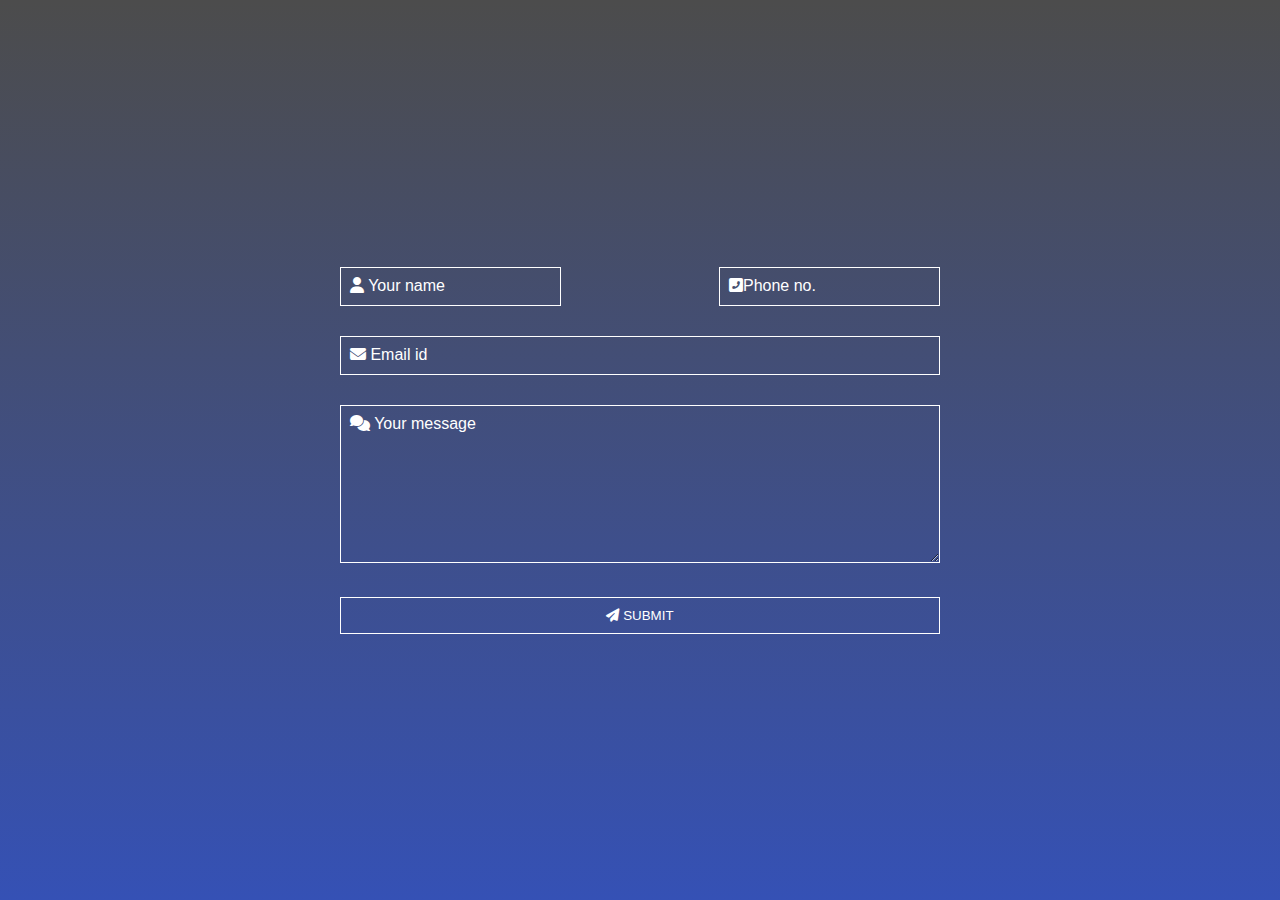
<file: HTML TASK/contact formQ3/index.html>
<!DOCTYPE html>
<html lang="en">
<head>
    <meta charset="UTF-8">
    <meta http-equiv="X-UA-Compatible" content="IE=edge">
    <meta name="viewport" content="width=device-width, initial-scale=1.0">
    <title>Document</title>
    <link rel="stylesheet"  href="style.css"/>
    <link rel="stylesheet" href="https://cdnjs.cloudflare.com/ajax/libs/font-awesome/6.1.1/css/all.min.css">
</head>
<body>
    <div class="hero">
        <form>
            <div class="row">
                <div class=input-group>
                    <input type="text" id="name" required>
                    <label for="name"><i class="fa-solid fa-user"></i> Your name</label>
                    </div>
                    <div class=input-group>
                        <input type="text" id="number" required>
                        <label for="number"><i class="fa-solid fa-phone-square-alt"></i>Phone no.</label>
                    </div>
                </div>
           
            <div class=input-group>
                <input type="text" id="email" required>
                <label for="email"><i class="fa-solid fa-envelope"></i> Email id</label>
            </div>
            <div class=input-group>
               <textarea id="message" rows="8" required></textarea>
                <label for="message"><i class="fa-solid fa-comments"></i> Your message</label>
            </div>
            <button class="sumbit"><i class="fa-solid fa-paper-plane"></i> SUBMIT</button>
        </form>

    </div>
    
</body>
</html>
</file>
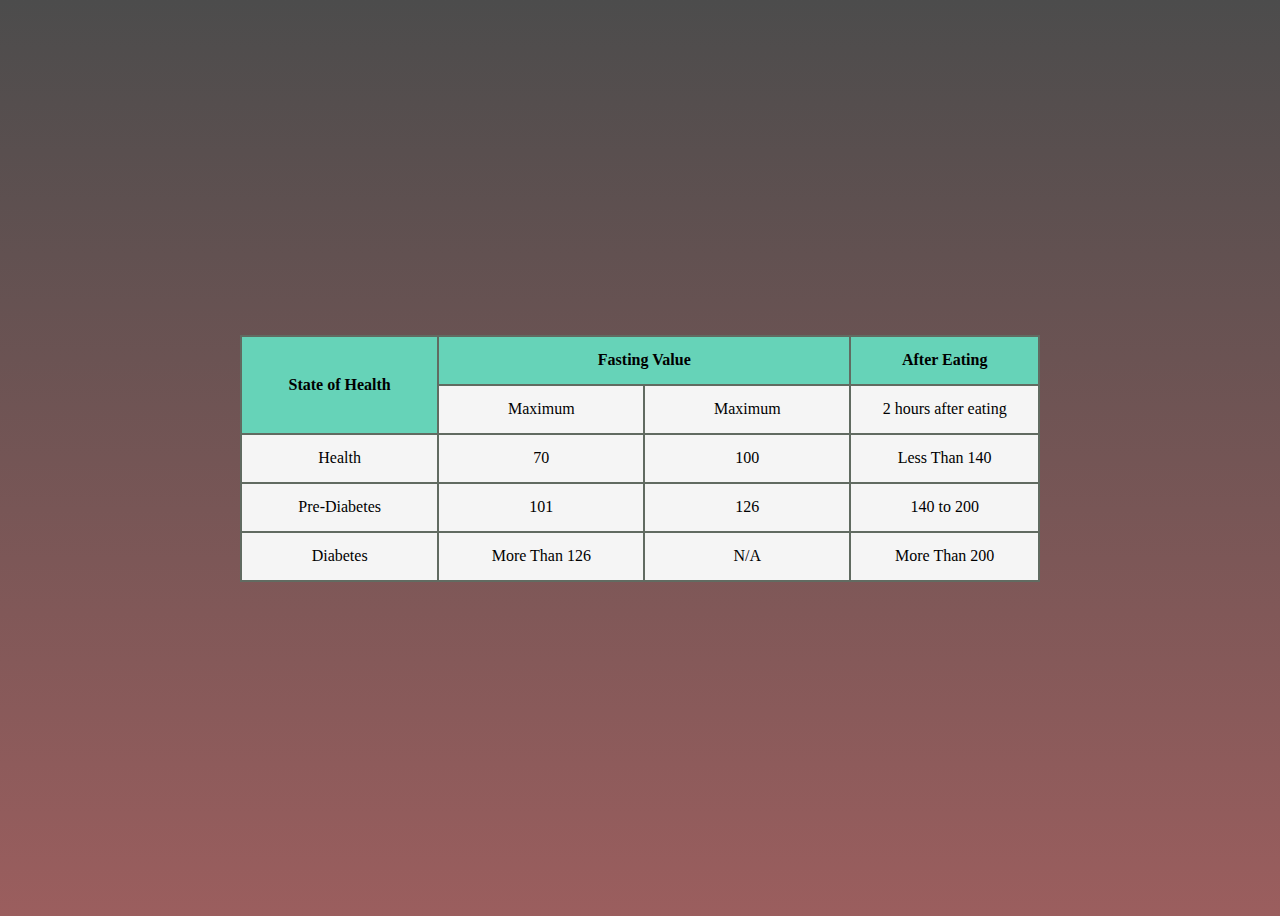
<file: HTML TASK/Health chartQ8/index.html>
<!DOCTYPE html>
<html lang="en">
<head>
    <meta charset="UTF-8">
    <meta http-equiv="X-UA-Compatible" content="IE=edge">
    <meta name="viewport" content="width=device-width, initial-scale=1.0">
    <title>Table</title>
     <link rel="stylesheet" type="text/css" href="style.css">
</head>
<body >
    <div class="container">
    <table >
        <tr>
            <th rowspan="2"  >State of Health</th>
            <th colspan="2">Fasting Value</th>
            <th>After Eating</th>
        </tr>
        <tr style="text-align: center;">
            <td >Maximum</td>
            <td>Maximum</td>
            <td>2 hours after eating</td>
        </tr>
        <tr style="text-align: center;">
            <td >Health</td>
            <td>70</td>
            <td>100</td>
            <td>Less Than 140</td>
        </tr>
        <tr style="text-align: center;">
            <td >Pre-Diabetes</td>
            <td>101</td>
            <td>126</td>
            <td>140 to 200</td>
        </tr>
        <tr style="text-align: center;">
            <td >Diabetes</td>
            <td>More Than 126</td>
            <td>N/A</td>
            <td>More Than 200</td>
        </tr>
    </table>
</div>
</body>
</html>
</file>
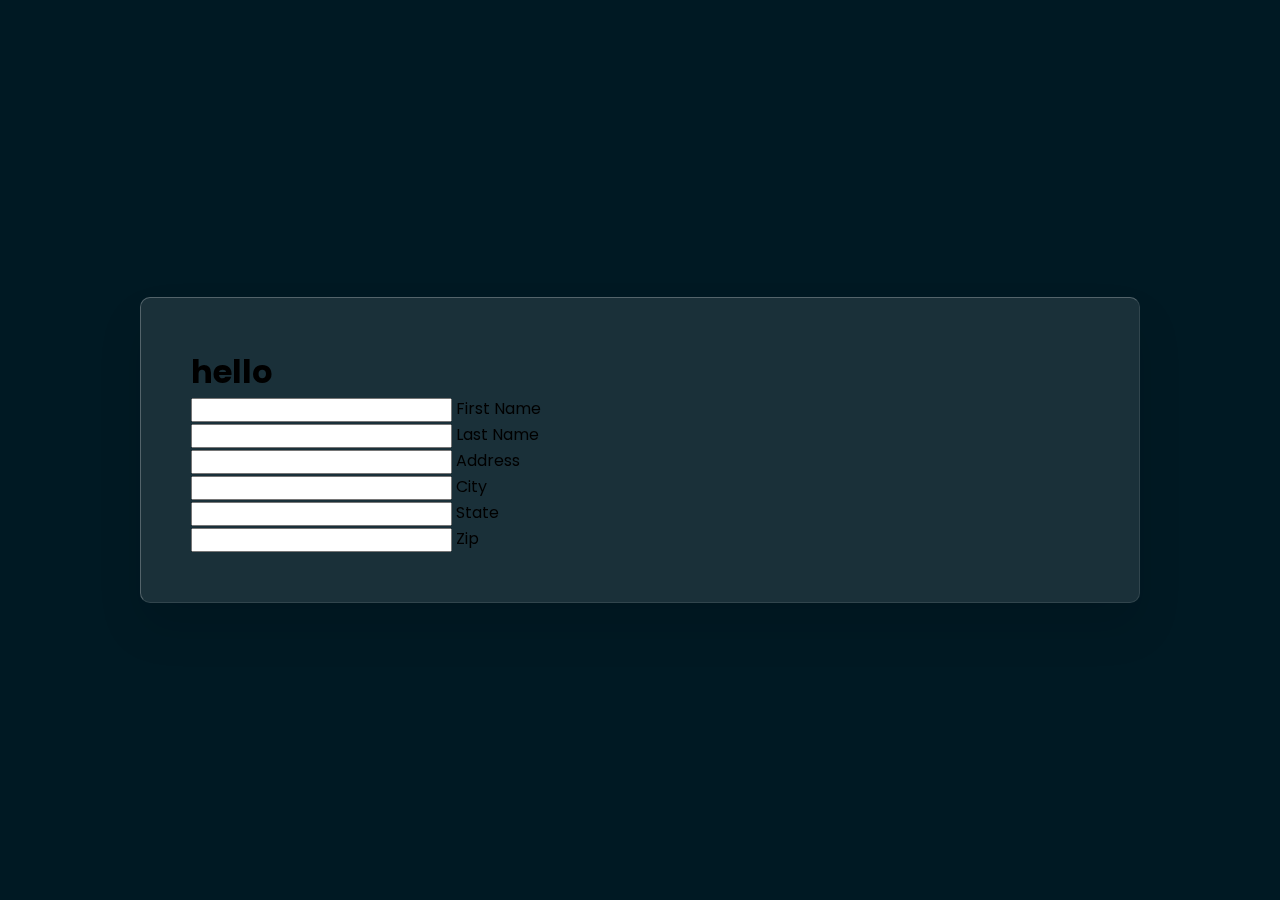
<file: HTML TASK/New folder/index.html>
<!DOCTYPE html>
<html lang="en">
<head>
    <meta charset="UTF-8">
    <meta http-equiv="X-UA-Compatible" content="IE=edge">
    <meta name="viewport" content="width=device-width, initial-scale=1.0">
    <title>Document</title>
    <link rel="stylesheet"  href="style.css"/>
</head>
<body>
   <section>
    <div class="container">
        <h1> hello</h1>
     <div class =" row100">

         <div class="col">
             <div class="inputbox">
                 <input type="text" name=" " required="required">
                 <span class="text" >First Name</span>
                 <span class="line"></span>
             </div>

             <div class="col">
                <div class="inputbox">
                    <input type="text" name=" " required="required">
                    <span class="text" >Last Name</span>
                    <span class="line"></span>
                </div>
         </div>
     </div>

     <div class =" row100">

        <div class="col">
            <div class="inputbox">
                <input type="text" name=" " required="required">
                <span class="text" >Address</span>
                <span class="line"></span>
            </div>

        </div>

     <div class =" row100">

        <div class="col">
            <div class="inputbox">
                <input type="text" name=" " required="required">
                <span class="text" >City</span>
                <span class="line"></span>
            </div>

            <div class="col">
               <div class="inputbox">
                   <input type="text" name=" " required="required">
                   <span class="text" >State</span>
                   <span class="line"></span>
               </div>
        </div>
        <div class="col">
            <div class="inputbox">
                <input type="text" name=" " required="required">
                <span class="text" >Zip</span>
                <span class="line"></span>
            </div>
     </div>
    </div>  
</div>
   </section>
    
</body>
</html>
</file>
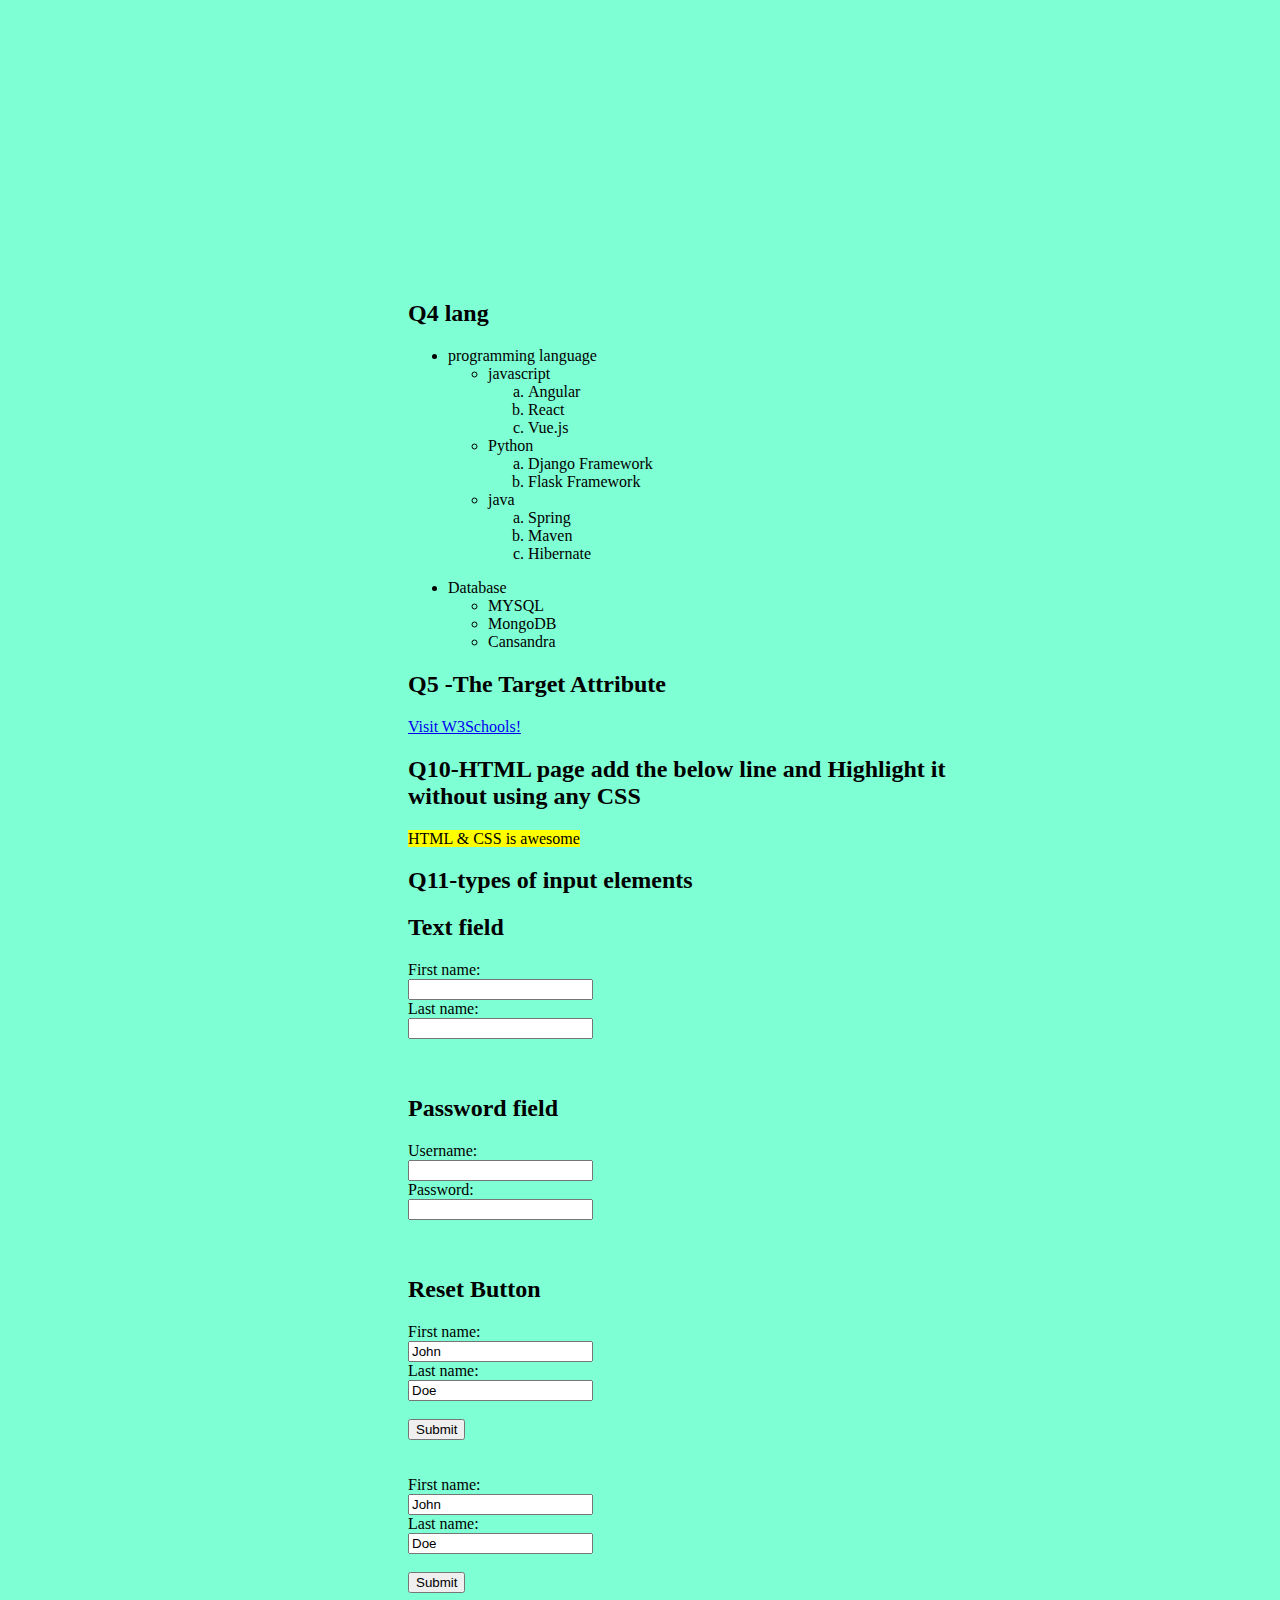
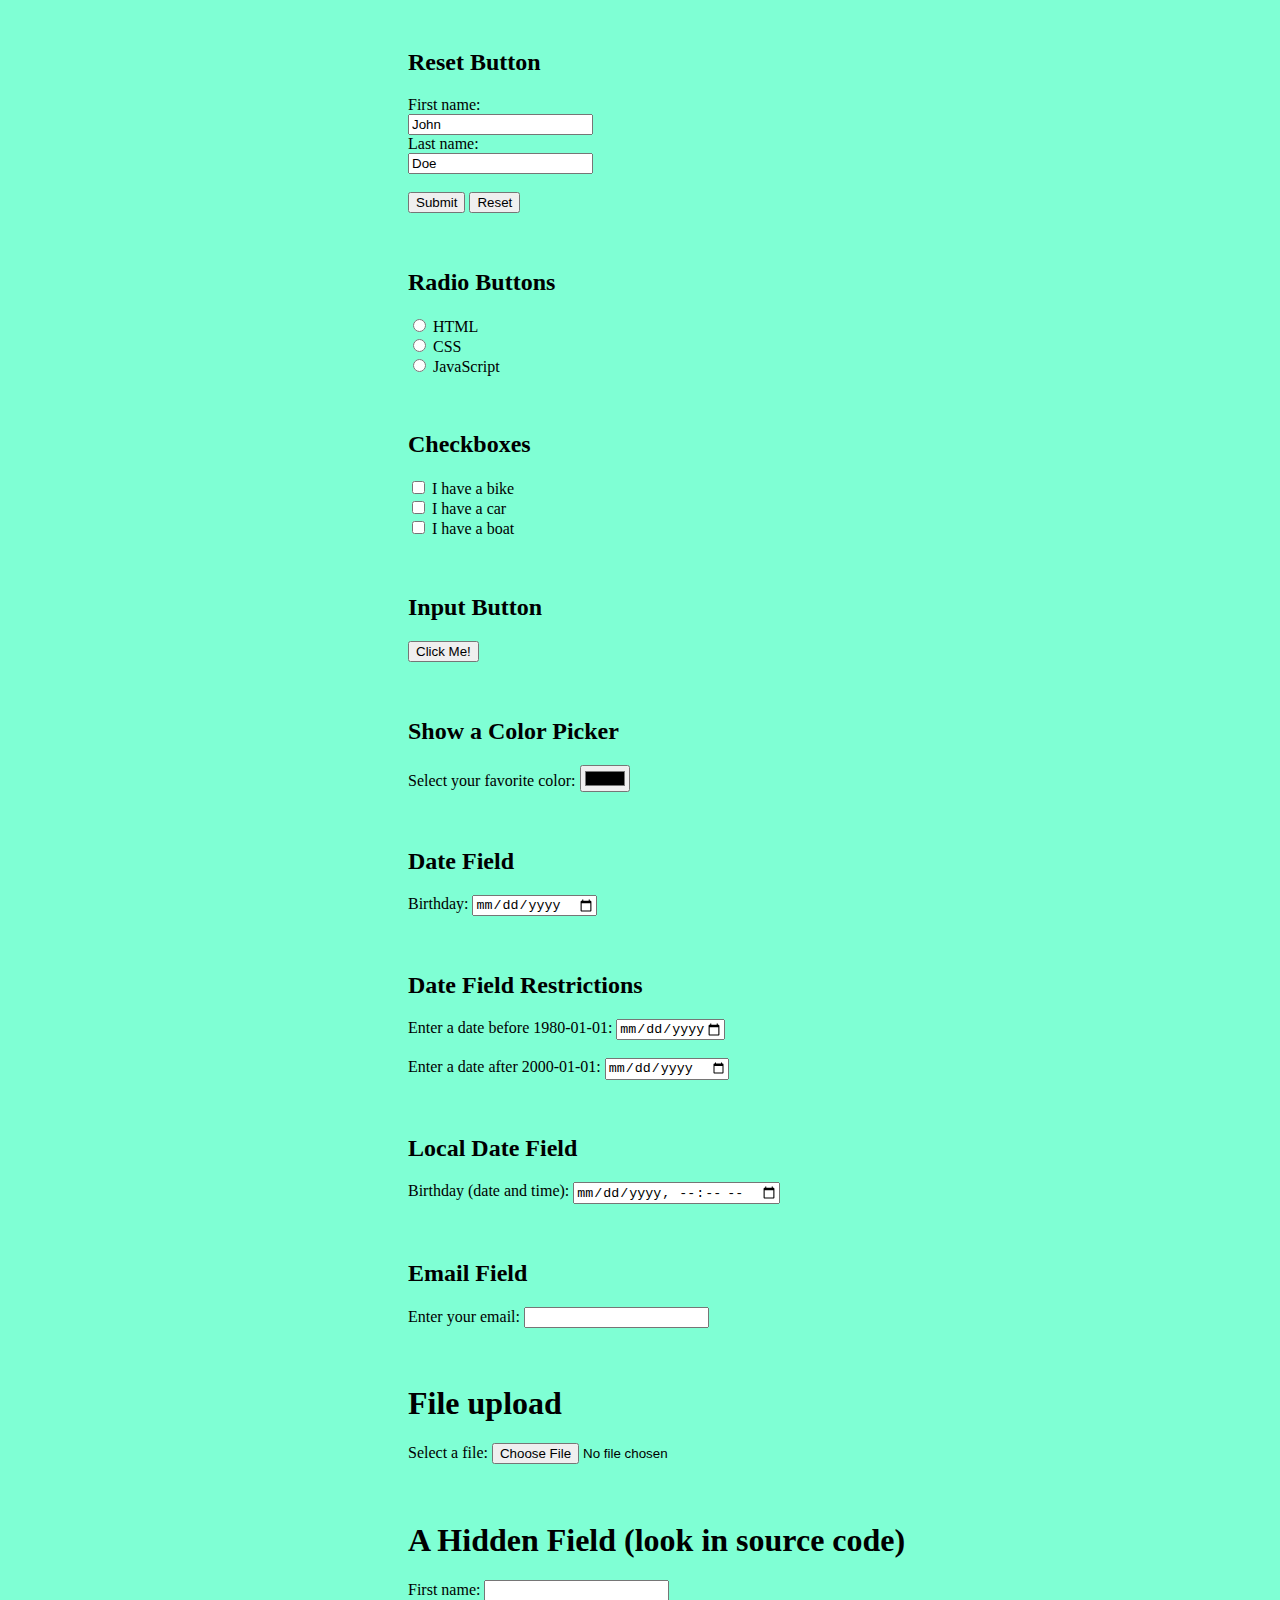
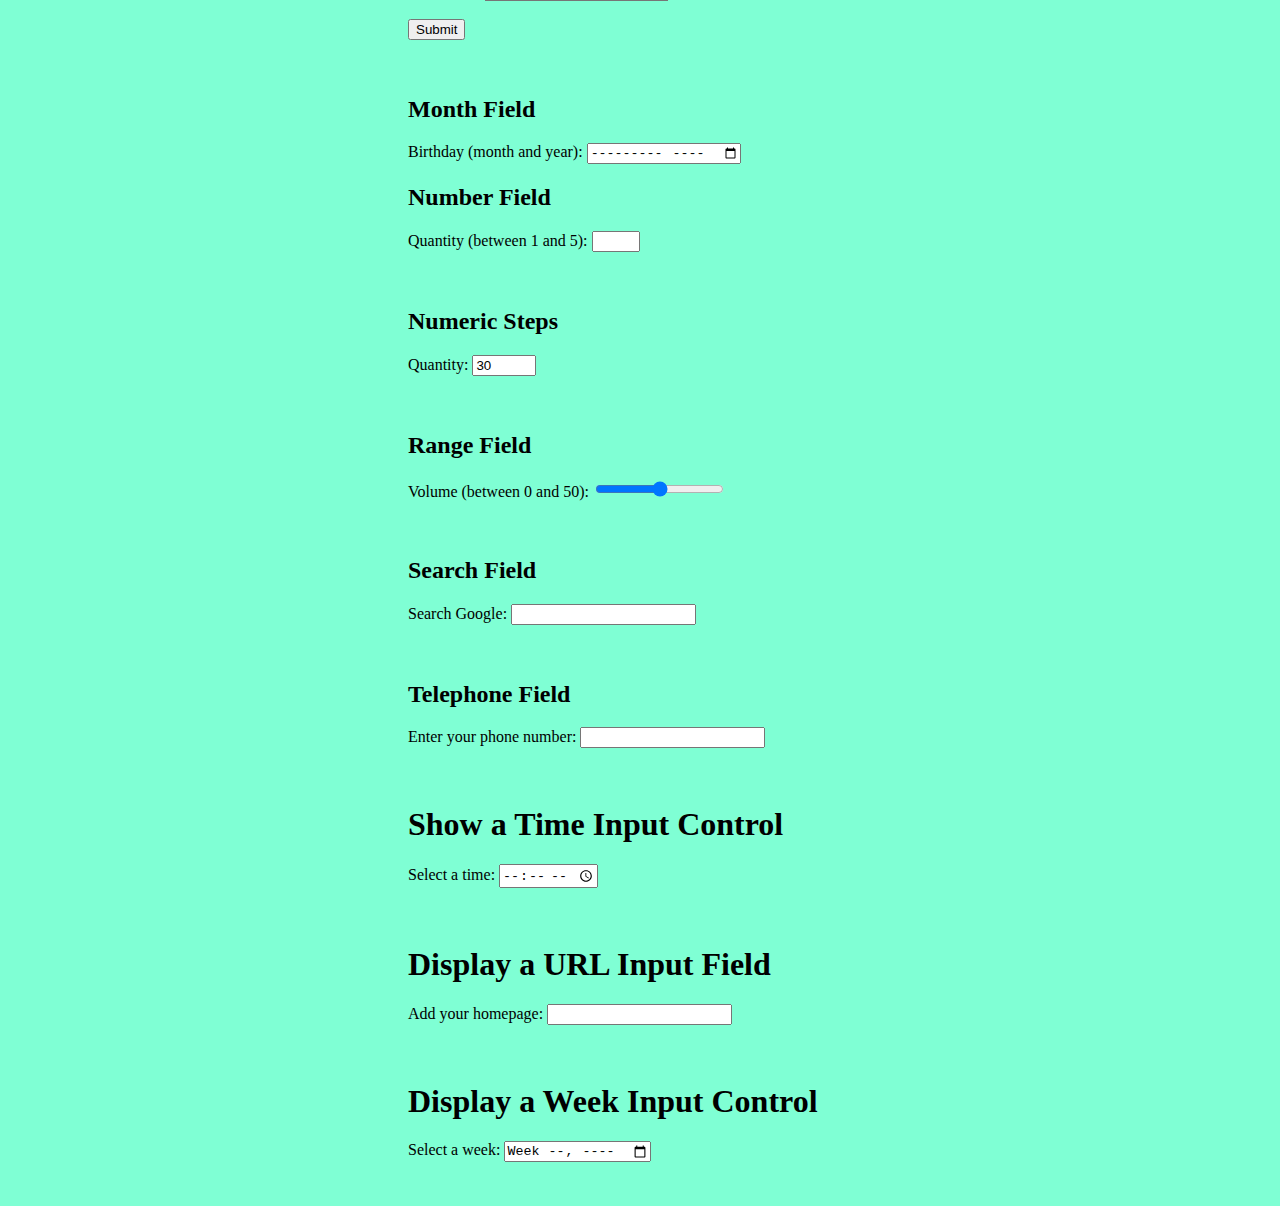
<file: HTML TASK/Q4,5,10,11/index.html>
<!DOCTYPE html>
<html lang="en">
<head>
    <meta charset="UTF-8">
    <meta http-equiv="X-UA-Compatible" content="IE=edge">
    <meta name="viewport" content="width=device-width, initial-scale=1.0">
    <title>Document</title>
    <style>
        .container{
           margin: 300px 300px 0px 400px;

        }
        body{
            background-color: aquamarine;
        }
    </style>
    
</head>
<body>
    <div class="container">
   <div class="lang">
       <h2>Q4 lang</h2>
    <ul>
        <li>programming language</li>
          <ul style="list-style-type:circle;">
              <li>javascript</li>
              <ol style="list-style-type: lower-alpha;">
                  <li>Angular</li>
                  <li>React</li>
                  <li>Vue.js</li>
              </ol>
          </ul>
          <ul style="list-style-type:circle;">
            <li>Python</li>
            <ol style="list-style-type: lower-alpha;">
                <li>Django Framework</li>
                <li>Flask Framework</li>
            </ol>
          </ul>
          <ul style="list-style-type:circle;">
            <li>java</li>
            <ol style="list-style-type: lower-alpha;">
                <li>Spring</li>
                <li>Maven</li>
                <li>Hibernate</li>
            </ol>
          </ul>    
        </ul>
     
      </ul> 
      <ul>
        <li>Database</li>
        <ul style="list-style-type:circle;">
            <li>MYSQL</li>
            <li>MongoDB</li>
            <LI>Cansandra</LI>
       
        
    </ul> 

    <!-- Q5 answer -->
      
   </div>
   <div class="href">
       <h2> Q5 -The Target Attribute</h2>
       <a href="https://www.w3schools.com/" target="_blank">Visit W3Schools!</a> 
   </div>

    <!--Q-10  -->
   <div class="h-without css">
      <p>
          <h2>Q10-HTML page add the below line and Highlight it without using any CSS</h2>
         <mark>HTML & CSS is awesome</mark> 
      </p>
   </div>

   <!-- Q11 -->
   <div class=" contain all types of input elements">
       <h2>Q11-types of input elements</h2>
       <div class="form-group1">
        <h2>Text field</h2>
        <form>
            <label for="fname">First name:</label><br>
            <input type="text" id="fname" name="fname"><br>
            <label for="lname">Last name:</label><br>
            <input type="text" id="lname" name="lname">
        </form>
       </div><br><br>
       <div class="form-group2">
        <h2>Password field</h2>
        <form>
            <label for="username">Username:</label><br>
            <input type="text" id="username" name="username"><br>
            <label for="pwd">Password:</label><br>
            <input type="password" id="pwd" name="pwd">
          </form>

       </div><br><br>
       <div class="form-group3">
        <h2>Reset Button</h2>
        <form action="/action_page.php">
            <label for="fname">First name:</label><br>
            <input type="text" id="fname" name="fname" value="John"><br>
            <label for="lname">Last name:</label><br>
            <input type="text" id="lname" name="lname" value="Doe"><br><br>
            <input type="submit" value="Submit">
          </form>
           
    </div><br><br>
    <div class="form-group4">
        
        <form action="/action_page.php">
            <label for="fname">First name:</label><br>
            <input type="text" id="fname" name="fname" value="John"><br>
            <label for="lname">Last name:</label><br>
            <input type="text" id="lname" name="lname" value="Doe"><br><br>
            <input type="submit">
          </form>
           
    </div><br><br>
    <div class="form-group5">
        <h2>Reset Button</h2>
        <form action="/action_page.php">
            <label for="fname">First name:</label><br>
            <input type="text" id="fname" name="fname" value="John"><br>
            <label for="lname">Last name:</label><br>
            <input type="text" id="lname" name="lname" value="Doe"><br><br>
            <input type="submit" value="Submit">
            <input type="reset">
          </form>
           
    </div><br><br>


    <div class="form-group6">
        <h2>Radio Buttons</h2>
        <form>
            <input type="radio" id="html" name="fav_language" value="HTML">
            <label for="html">HTML</label><br>
            <input type="radio" id="css" name="fav_language" value="CSS">
            <label for="css">CSS</label><br>
            <input type="radio" id="javascript" name="fav_language" value="JavaScript">
            <label for="javascript">JavaScript</label>
          </form>
           
       </div><br><br>
       <div class="form-group7">
        <h2>Checkboxes</h2>
        <form>
            <input type="checkbox" id="vehicle1" name="vehicle1" value="Bike">
            <label for="vehicle1"> I have a bike</label><br>
            <input type="checkbox" id="vehicle2" name="vehicle2" value="Car">
            <label for="vehicle2"> I have a car</label><br>
            <input type="checkbox" id="vehicle3" name="vehicle3" value="Boat">
            <label for="vehicle3"> I have a boat</label>
          </form>
           
    </div><br><br>
    <div class="form-group8">
        <h2>Input Button</h2>
        <input type="button" onclick="alert('Hello World!')" value="Click Me!">
           
    </div><br><br>
    <div class="form-froup9">
        <h2>Show a Color Picker</h2>
        <form>
            <label for="favcolor">Select your favorite color:</label>
            <input type="color" id="favcolor" name="favcolor">
          </form>
           
    </div><br><br>
    <div class="form-group10">
        <h2>Date Field</h2>
        <form>
            <label for="birthday">Birthday:</label>
            <input type="date" id="birthday" name="birthday">
          </form>
           
    </div><br><br>
    <div class="form-group11">
        <h2>Date Field Restrictions</h2>
        <form>
            <label for="datemax">Enter a date before 1980-01-01:</label>
            <input type="date" id="datemax" name="datemax" max="1979-12-31"><br><br>
            <label for="datemin">Enter a date after 2000-01-01:</label>
            <input type="date" id="datemin" name="datemin" min="2000-01-02">
          </form>
           
    </div><br><br>
    <div class="form-group12">
        <h2>Local Date Field</h2>
        <form>
            <label for="birthdaytime">Birthday (date and time):</label>
            <input type="datetime-local" id="birthdaytime" name="birthdaytime">
          </form>
           
    </div><br><br>
    <div class="form-group13">
        <h2>Email Field</h2>
        <form>
            <label for="email">Enter your email:</label>
            <input type="email" id="email" name="email">
          </form>
           
    </div><br><br>
    <div class="form-group14">
        <h1>File upload</h1>
        <form>
            <label for="myfile">Select a file:</label>
            <input type="file" id="myfile" name="myfile">
          </form>
           
    </div><br><br>
    <div class="form-group15">
        <h1>A Hidden Field (look in source code)</h1>
        <form>
            <label for="fname">First name:</label>
            <input type="text" id="fname" name="fname"><br><br>
            <input type="hidden" id="custId" name="custId" value="3487">
            <input type="submit" value="Submit">
          </form>
           
    </div><br><br>
    <div class="form-group16">
        <h2>Month Field</h2>
        <form>
            <label for="bdaymonth">Birthday (month and year):</label>
            <input type="month" id="bdaymonth" name="bdaymonth">
          </form>
           
    </div>
    <div class="form-group17">
        <h2>Number Field</h2>
        <form>
            <label for="quantity">Quantity (between 1 and 5):</label>
            <input type="number" id="quantity" name="quantity" min="1" max="5">
          </form>

    </div><br><br>
    <div class="form-group17">
        <h2>Numeric Steps</h2>
        <form>
            <label for="quantity">Quantity:</label>
            <input type="number" id="quantity" name="quantity" min="0" max="100" step="10" value="30">
          </form>

    </div><br><br>
    <div class="form-group17">
        <h2>Range Field</h2>
        <form>
            <label for="vol">Volume (between 0 and 50):</label>
            <input type="range" id="vol" name="vol" min="0" max="50">
          </form>

    </div><br><br>
    <div class="form-group17">
        <h2>Search Field</h2>
        <form>
            <label for="gsearch">Search Google:</label>
            <input type="search" id="gsearch" name="gsearch">
          </form>

    </div><br><br>
    <div class="form-group23">
        <h2>Telephone Field</h2>
        <form>
            <label for="phone">Enter your phone number:</label>
            <input type="tel" id="phone" name="phone" pattern="[0-9]{3}-[0-9]{2}-[0-9]{3}">
          </form>

    </div><br><br>
    <div class="form-group23">
        <h1>Show a Time Input Control</h1>
        <form>
            <label for="appt">Select a time:</label>
            <input type="time" id="appt" name="appt">
          </form>

    </div><br><br>
    <div class="form-group23">
        <h1>Display a URL Input Field</h1>
        <form>
            <label for="homepage">Add your homepage:</label>
            <input type="url" id="homepage" name="homepage">
          </form>

    </div><br><br>
    <div class="form-group23">
        <h1>Display a Week Input Control</h1>
        <form>
            <label for="week">Select a week:</label>
            <input type="week" id="week" name="week">
          </form>
    </div><br><br>
   </div>
   </div>
</body>
</html>
</file>
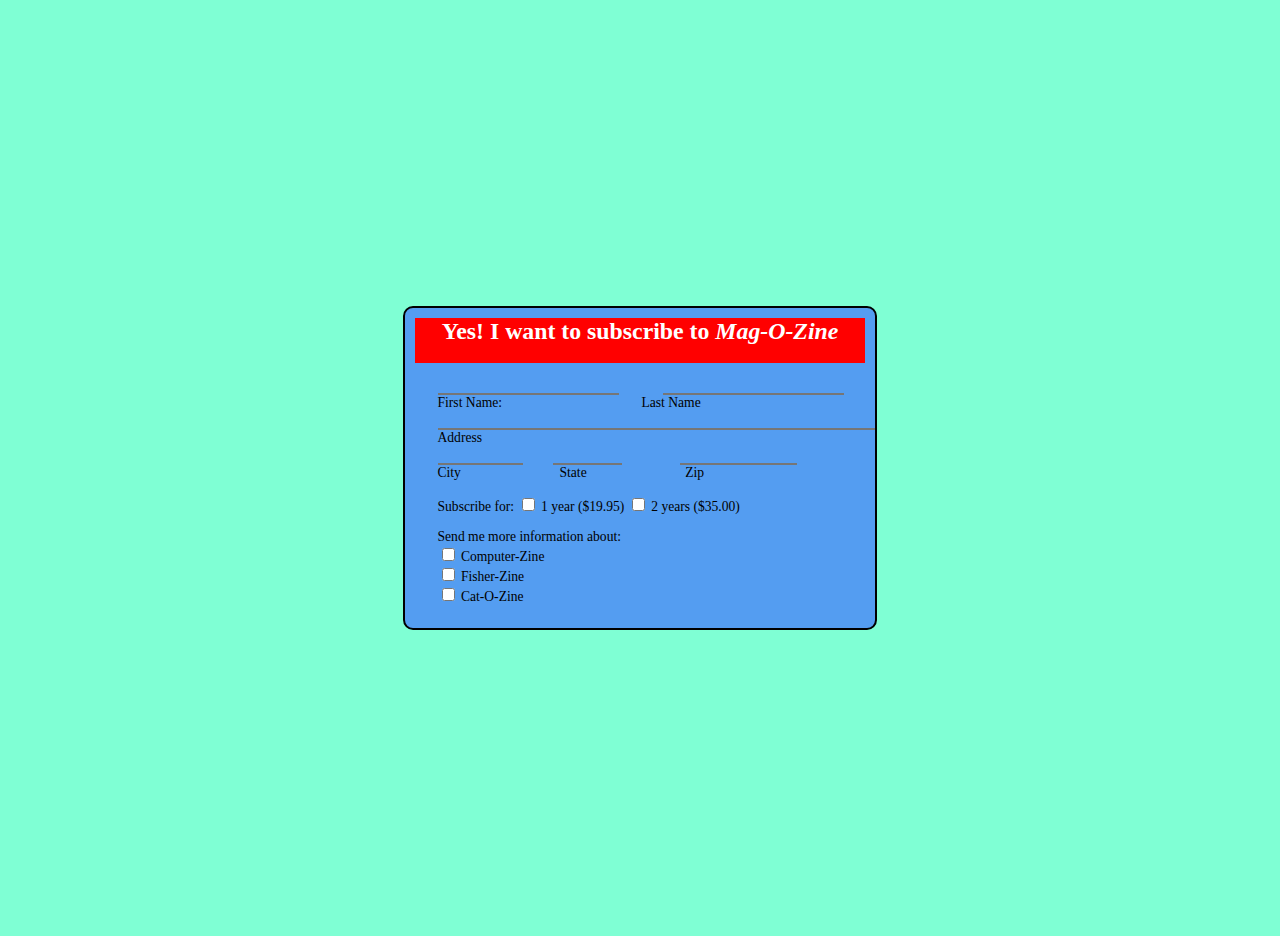
<file: HTML TASK/task7/index.html>
<!DOCTYPE html>
<html lang="en">

<head>
    <meta charset="UTF-8">
    <meta http-equiv="X-UA-Compatible" content="IE=edge">
    <meta name="viewport" content="width=device-width, initial-scale=1.0">
    <title>Sample</title>
    <link rel="stylesheet" href="form.css">
</head>

<body>
    <div>
        <form name="myForm">
            <h1>Yes! I want to subscribe to
                <i>Mag-O-Zine</i>
            </h1>
            <p>
                <input type="text" name="fname" width="10vh">&emsp;&emsp;&emsp;
                <input type="text" name="lname" width="10vh">
                <br>
                <label>First Name: </label>&emsp;&emsp;&emsp;&emsp;&emsp;&emsp;&emsp;&emsp;&emsp;&emsp;<label>Last
                    Name</label><br>
                <input type="text" name="address" size="52"><br>
                <label>Address</label>
                <br>
                <input type="text" name="city" size="8">&emsp;&emsp;
                <input type="text" name="state" size="6">&emsp;&emsp;&emsp;&emsp;
                <input type="text" name="zip" size="12"><br>
                <label>City</label>&emsp;&emsp;&emsp;&emsp;&emsp;&emsp;&emsp;
                <label>State</label>&emsp;&emsp;&emsp;&emsp;&emsp;&emsp;&emsp;
                <label>Zip</label>
            </p>
            <p>
                Subscribe for:
                <label><input type="checkbox" name="years" value="1year" /> 1 year ($19.95)</label>
                <label><input type="checkbox" name="years" value="2year" /> 2 years ($35.00)</label>
            </p>
            <p>
                Send me more information about: <br />
                <label><input type="checkbox" name="check1" value="Computer-Zine"> Computer-Zine</label> <br>
                <label><input type="checkbox" name="check2" value="Fisher-Zine"> Fisher-Zine</label> <br>
                <label><input type="checkbox" name="check3" value="Cat-O-Zine"> Cat-O-Zine</label>
            </p>
        </form>
    </div>
</body>


</html>
</file>
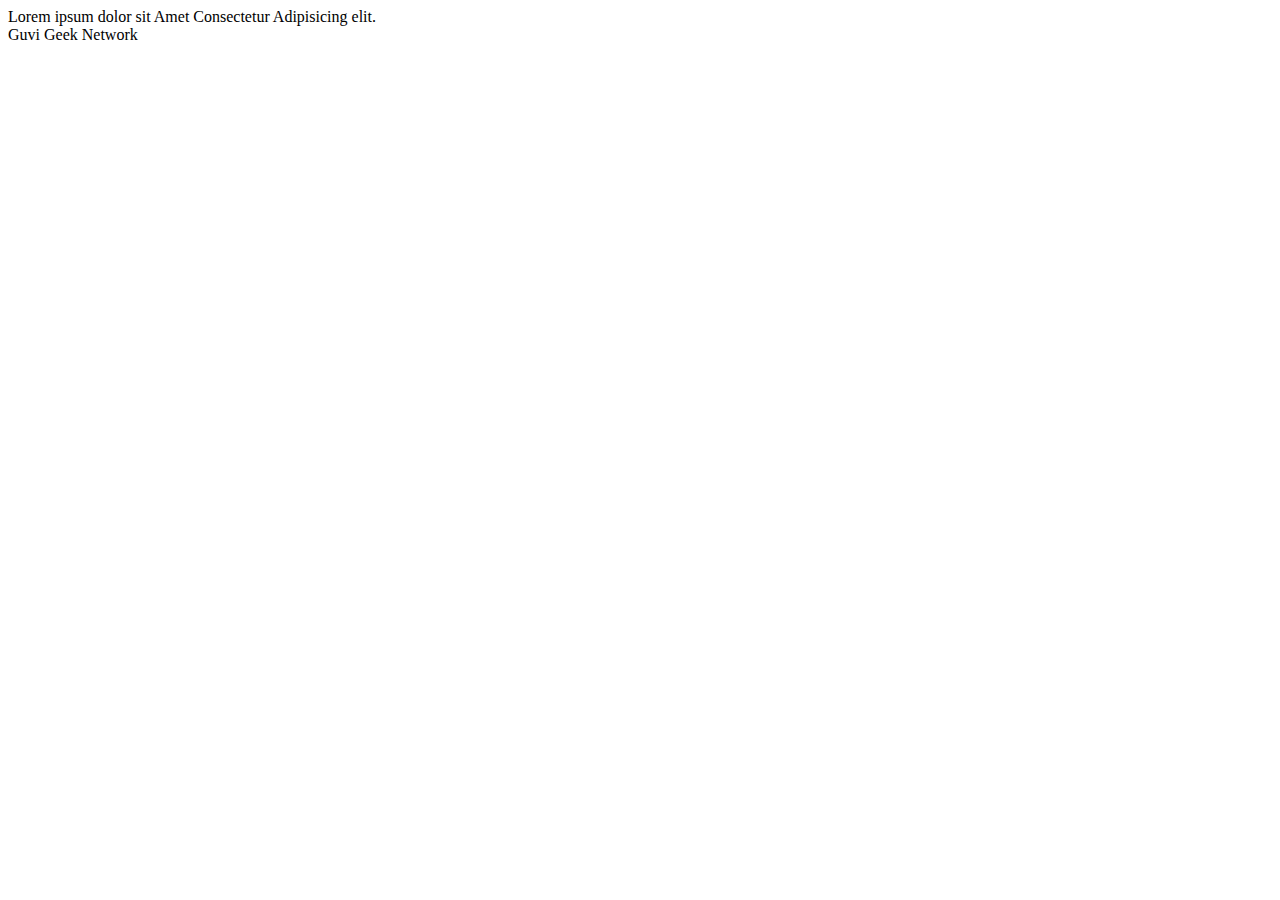
<file: HTML TASK/Fixing bugsQ1,Q2/index1.html>
<!-- question 1. Fix the bugs in below snippet-->
        <!-- answer -->
<html lang="en">
    <head>
        <title>Document Guvi </title>
    </head>
    <body>
    <div>
        Lorem ipsum dolor sit Amet Consectetur Adipisicing elit.
        <div>
            <div>
                Guvi Geek Network
            </div>
        </body>
    </html>
</file>
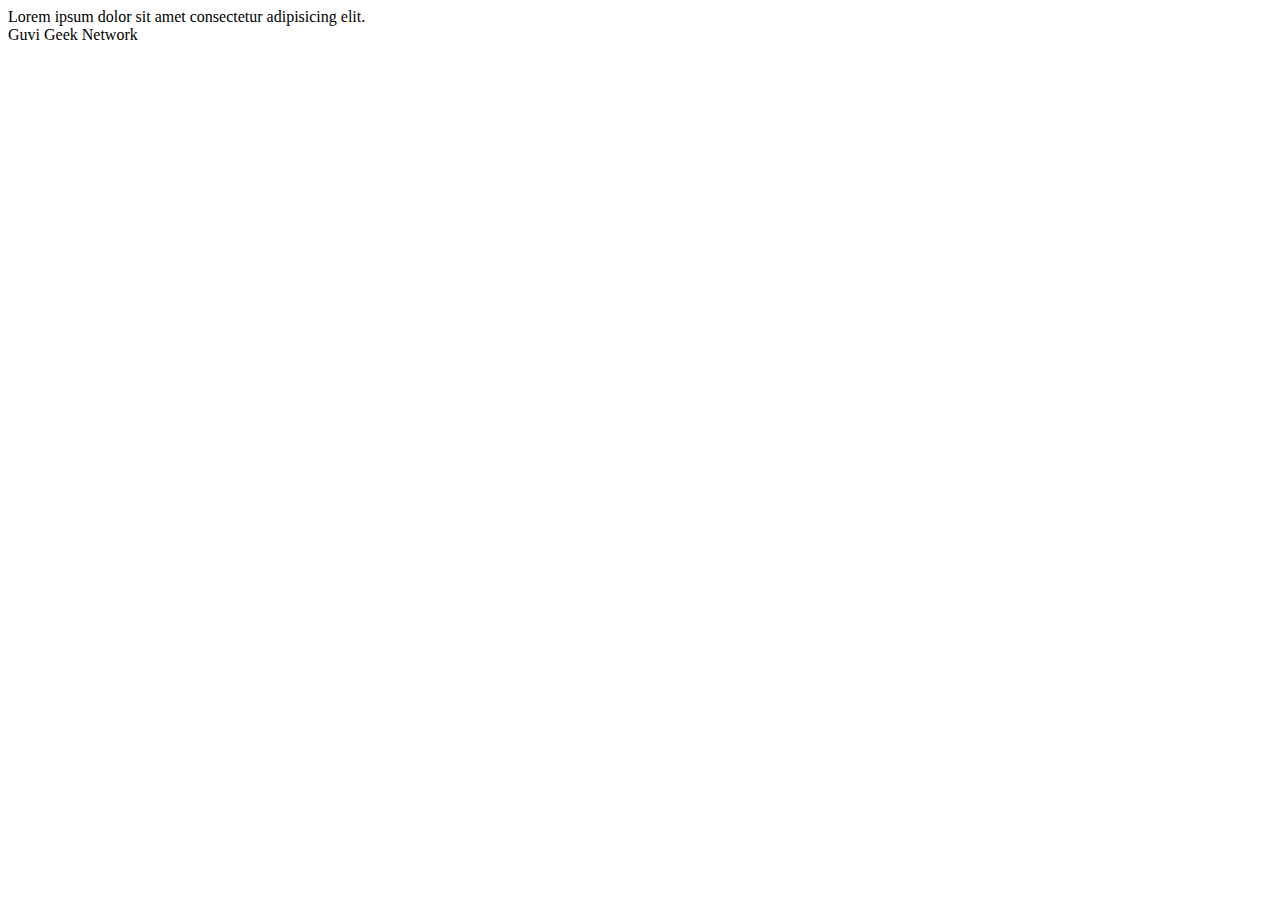
<file: HTML TASK/Fixing bugsQ1,Q2/index2.html>
<!-- question 2. Fix the bugs in below snippet-->
                            <!-- answer -->

    <html lang="en">
    <head>
        <title>Document Guvi</title>
    </head>
    <body>   
    <div>
        Lorem ipsum dolor sit amet consectetur adipisicing elit.
        <div>
            <div>
                Guvi Geek Network
            </div>
        </body>
    </html>
</file>
<file: HTML TASK/contact formQ3/style.css>
*{
    padding: 0;
    margin: 0;
    font-family:'poppins', sans-serif;
    box-sizing: border-box;
}
.hero{
    width: 100%;
    height: 100vh;
    background-image:linear-gradient(rgba(0,0,0,0.7),#3551b5),url("https://image.shutterstock.com/z/stock-photo-wall-mural-d-illusion-backdrop-1534401932.jpg");
    background-position: center;
    background-repeat: no-repeat;
    background-size: cover;
    display: flex;
    justify-content:center;
    align-items: center;
    
}
form{
   width:90%;
   max-width: 600px;

}
.input-group{
    margin-bottom: 30px;
    position: relative;
}
input,textarea{
    width: 100%;
    padding: 10px;
    border: 1px solid #fff;
    color: #fff;
    font-size: 15px;
    outline: 0;
    background: transparent;
}
label{
    position: absolute;
    height: 100%;
    left: 0;
    top: 0;
    padding: 10px;
    color: #fff;
    cursor: text;
    transition: 0.2s;

}
button{
    padding: 10px 0;
    color: #fff;
    outline: none;
    background: transparent;
    border:1px solid #fff;
    width: 100%;
    cursor: pointer;
}
input:focus~label,
input:focus~label,
textarea:focus~label,
textarea:valid~label{
    top: -35px;
    font-size: 14px;
}
.row{
    display: flex;
    justify-content:space-between;
    align-items: center;
}
.row.input-group{
    flex-basis: 48%;
}
</file>
<file: HTML TASK/Health chartQ8/style.css>
table,tr,th,td{
    border: 2px solid rgb(97, 107, 97);
    border-collapse: collapse;
    width: 800px;
    height: 45px;
    background-color: whitesmoke;
    box-shadow:rgba(219, 195, 195, 0.7);
   
   
}
th{
    background-color: rgb(102, 211, 184)
}
.container{
    width: 100%;
    height: 100vh;
    display: flex;
    justify-content: center;
    align-items:center ;
   
}
body{
    background-image:linear-gradient(rgba(0,0,0,0.7),rgb(155, 94, 94)),url("https://c8.alamy.com/comp/2B7086N/abstract-technology-ui-futuristic-human-medical-hud-interface-hologram-elements-of-digital-data-chart-dnafingerprintbrain-computing-circle-vitality-2B7086N.jpg");
    
}
td:hover{
    background-color: darkseagreen;
}
</file>
<file: HTML TASK/New folder/style.css>
@import url('https://fonts.googleapis.com/css2?family=Poppins:wght@300&display=swap');

*{
  margin: 0;
  padding: 0;
  box-sizing: border-box;
  font-family: "poppins", sans-serif;
}
section{
  display: flex;
  justify-content: center;
  align-items: center;
  min-height: 100vh;
  padding: 20px;
  width: 100%;
  background: #001923;
}
.container{
  position: relative;
  z-index: 1000;
  width:100%;
  max-width: 1000px;
  padding: 50px;
  background: rgba(255,255,255,0.1);
  box-shadow: 0 25px 45px rgba(0,0,0,0.1);
  border: 1px solid rgba(255,255,255,0.25);
  border-right: 1px solid rgba(255,255,255,0.1);
  border-bottom: 1px solid rgba(255,255,255,0.1);
  overflow: hidden;
  backdrop-filter: blur(25px);
  border-radius: 10px;
  
}
</file>
<file: HTML TASK/task7/form.css>
body {
    padding: 10px;
    display: flex;
    justify-content: center;
    align-items: center;
    height: 100vh;
    background-color: aquamarine;
   
  }
  div {
    width: 450px;
    border: 2px solid black;
    font-size: 85%;
    padding: 10px;
    background-color: rgb(84, 157, 241);
    border-radius: 10px;
    box-shadow: inset(2px 10px 10px 20px white);
  }
  
  h1 {
    color: white;
    background-color: red;
    font-size: 175%;
    padding: 0%;
    margin: 0%;
    height: 5vh;
    text-align: center;
  }
  
  input {
    border-top: none;
    border-left: none;
    border-right: none;
    text-align: center;
    background: none;
  }
  
  p {
    padding-left: 5%;
  }
</file>
